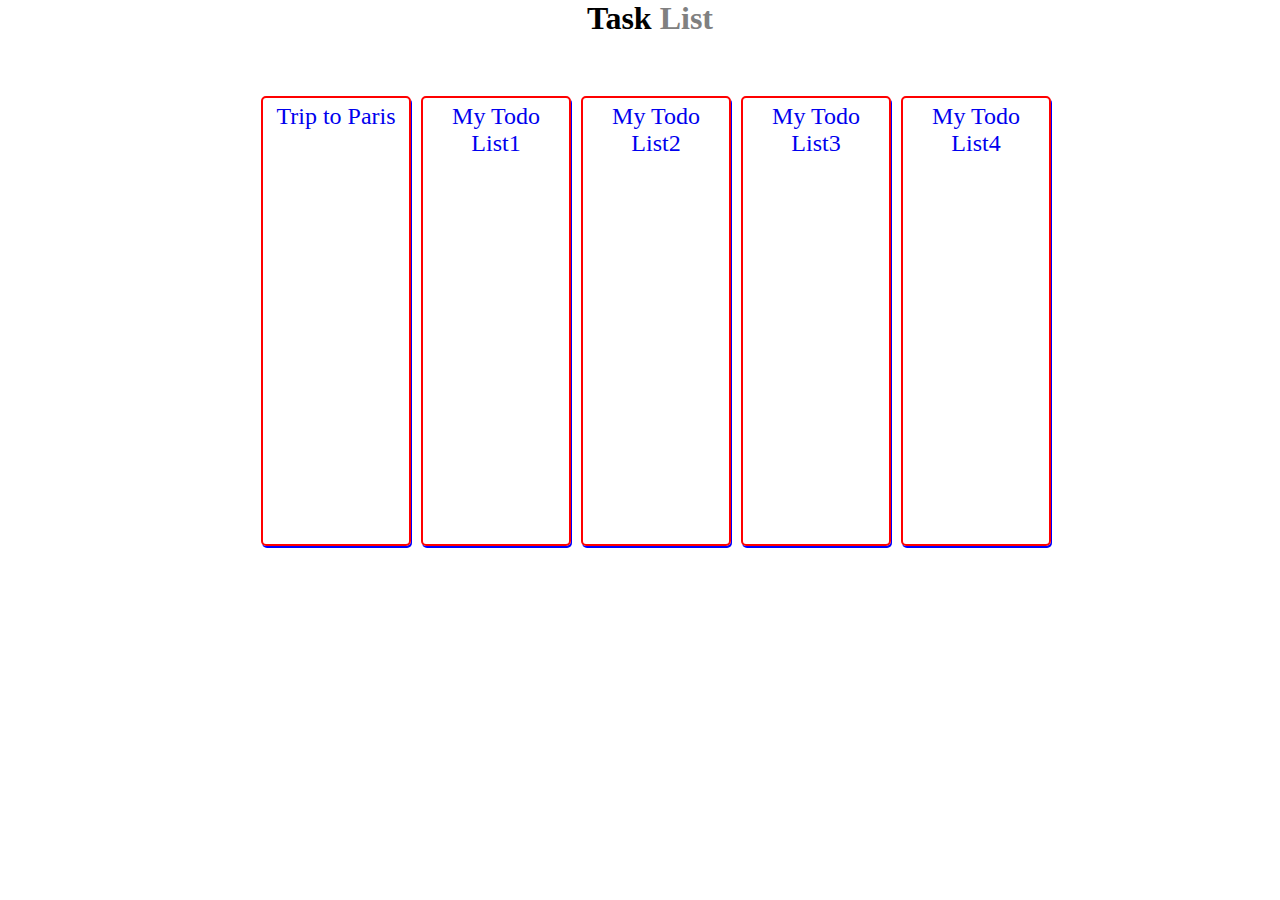
<file: index.html>
<!DOCTYPE html>
<html lang="en">
<head>
    <meta charset="UTF-8">
    <meta http-equiv="X-UA-Compatible" content="IE=edge">
    <meta name="viewport" content="width=device-width, initial-scale=1.0">
    <title>Document</title>
    <link rel="stylesheet" href="style.css">
    <link rel="stylesheet" href="https://cdnjs.cloudflare.com/ajax/libs/font-awesome/6.0.0-beta2/css/all.min.css" integrity="sha512-YWzhKL2whUzgiheMoBFwW8CKV4qpHQAEuvilg9FAn5VJUDwKZZxkJNuGM4XkWuk94WCrrwslk8yWNGmY1EduTA==" crossorigin="anonymous" referrerpolicy="no-referrer" />
    
</head>
<body>
   
   <h1><span>Task</span> <span class="spn1">List</span><span class="spn2"><a href="./index1.html" style="
    text-decoration: none"> <i class="fa fa-plus-circle" aria-hidden="true"></i></span></h1> <br><br> <br>

<!-- cardlist -->

<div class="container">
    <div class="card" id="card1">Trip to Paris</div>
    <div class="card" id="card2">My Todo List1</div>
    <div class="card" id="card3">My Todo List2</div>
    <div class="card" id="card4">My Todo List3</div>
    <div class="card" id="card5">My Todo List4</div>
</div>

       
</body>
</html>
</file>
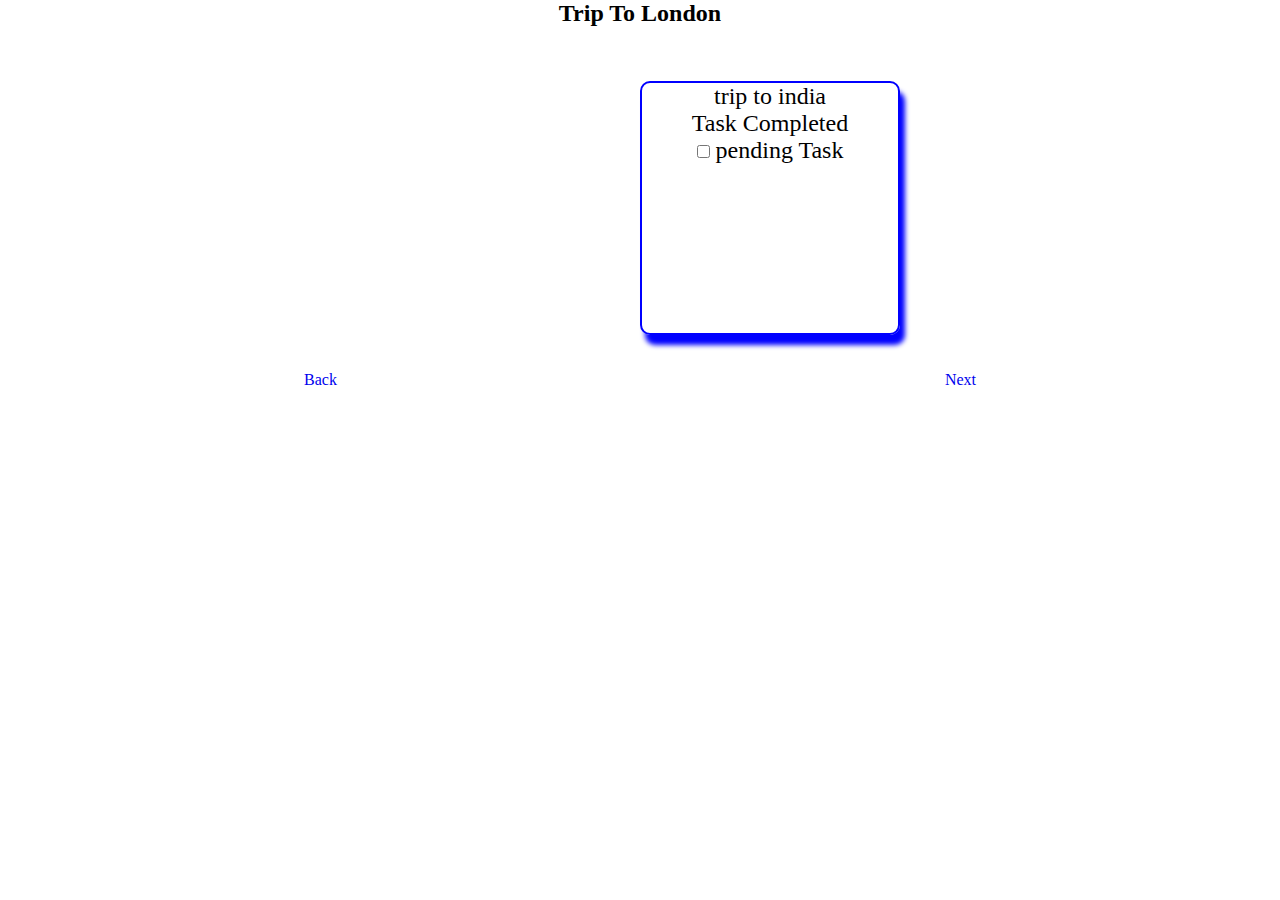
<file: index1.html>
<!DOCTYPE html>
<html lang="en">
<head>
    <meta charset="UTF-8">
    <meta http-equiv="X-UA-Compatible" content="IE=edge">
    <meta name="viewport" content="width=device-width, initial-scale=1.0">
    <title>Document</title>
    <link rel="stylesheet" href="style.css">
    <link rel="stylesheet" href="https://cdnjs.cloudflare.com/ajax/libs/font-awesome/6.0.0-beta2/css/all.min.css" integrity="sha512-YWzhKL2whUzgiheMoBFwW8CKV4qpHQAEuvilg9FAn5VJUDwKZZxkJNuGM4XkWuk94WCrrwslk8yWNGmY1EduTA==" crossorigin="anonymous" referrerpolicy="no-referrer" />
</head>
<body>
    <h2>Trip To London</h2> <br> <br> <br>
    <div class="London">
        <div class="class1"><p>trip to india</p></div>
        <div class="class2">Task Completed</div>
        <div class="class3">
            <form action="">
                <input type="checkbox" name="too">
                <label for="too">pending Task</label>
            </form>
        </div>
    </div> <br> <br>
    <div class="nextback">
        <div class="back"><a href="./index.html" style="text-decoration: none;"><i class="fas fa-arrow-alt-circle-left"></i>  Back </a></div>
    <div class="next"><a href="./index2.html" style="text-decoration: none;"> <i class="fas fa-arrow-alt-circle-right"></i> Next</a></div>
    </div>
</body>
</html>
</file>
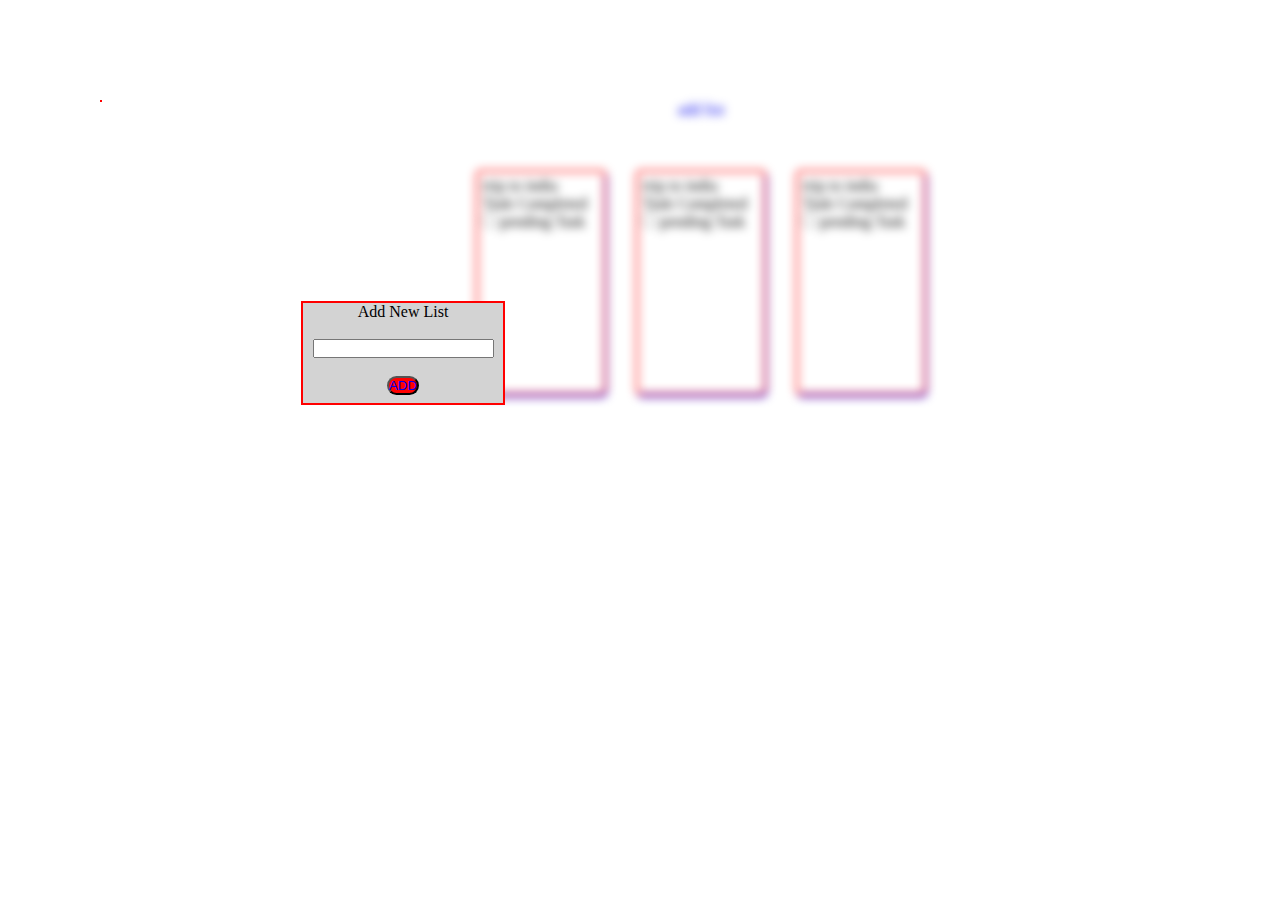
<file: index2.html>
<!DOCTYPE html>
<html lang="en">
<head>
    <meta charset="UTF-8">
    <meta http-equiv="X-UA-Compatible" content="IE=edge">
    <meta name="viewport" content="width=device-width, initial-scale=1.0">
    <title>Document</title>
    <link rel="stylesheet" href="style.css">
    <link rel="stylesheet" href="https://cdnjs.cloudflare.com/ajax/libs/font-awesome/6.0.0-beta2/css/all.min.css" integrity="sha512-YWzhKL2whUzgiheMoBFwW8CKV4qpHQAEuvilg9FAn5VJUDwKZZxkJNuGM4XkWuk94WCrrwslk8yWNGmY1EduTA==" crossorigin="anonymous" referrerpolicy="no-referrer" />
</head>
<body>
 <div class="bgblurr1">
    <div class="bgblurr">
            <div class="addlist"> <a href="./index1.html" style="
                text-decoration: none"> <i class="fa fa-plus-circle" aria-hidden="true"></i> add list</a></div><br> <br>
        <div class="container1">
            <div class="item">
                <div class="class1"><p>trip to india</p></div>
                <div class="class2">Task Completed</div>
                <div class="class3">
                    <form action="">
                        <input type="checkbox" name="too">
                        <label for="too">pending Task</label>
                    </form> </div>
             </div>
        
             <div class="item">
                    <div class="class1"><p>trip to india</p></div>
                    <div class="class2">Task Completed</div>
                    <div class="class3">
                        <form action="">
                            <input type="checkbox" name="too">
                            <label for="too">pending Task</label>
                        </form>
                    </div>
             </div>
        
            <div class="item">
                <div class="class1"><p>trip to india</p></div>
                <div class="class2">Task Completed</div>
                <div class="class3">
                    <form action="">
                        <input type="checkbox" name="too">
                        <label for="too">pending Task</label>
                    </form>
                </div>
                <!--    -->
           </div>
        </div>      
    </div>

    <div class="popup">
        <form action="">
            <label for="addnew">Add New List</label> <br> <br>
            <input type="text" name="addnew"> <br> <br>
            <button class="btn"> <a href="./index2.html" style="text-decoration: none;">ADD</a></button>
        </form>
    </div>      
</div>   

<!-- <div class="nextback" style="margin-top: 600px; margin-left: 100px;">
    <div class="back"><a href="./index1.html" style="text-decoration: none;"><i class="fas fa-arrow-alt-circle-left"></i>  Back </a></div>
<div class="next" style="margin-left: 400px;"><a href="./index3.html" style="text-decoration: none;"> <i class="fas fa-arrow-alt-circle-right"></i> Next</a></div> -->

</body>
</html>
</file>
<file: style.css>
*{
    margin: 0;
    padding: 0;
}
/* index page styling */
h1{
    text-align: center;
    margin-left: 20px;
}
.spn1{
    color: gray;
}

.container{
    text-align: center;
    justify-items: center;
    margin-left: 40%;
}

.card{
    width: 150px;
    height: 5vh;
    border: 2px solid red;
    border-radius: 5px;
    box-sizing: border-box;
    box-shadow: 1px 2px blue;
    margin: 5px;
    padding: 5px;
}

/* container & header responsive */

@media (min-width: 800px){

    h1{
        text-align: center;
        margin-left: 20px;
    }

    .container{
        text-align: center;
        justify-items: center;
        margin-left: 20%;
        display: flex;
        font-size: 1.5rem;
    }
    .card{
        width: 150px;
        height: 50vh;
        border: 2px solid red;
        border-radius: 5px;
        box-sizing: border-box;
        box-shadow: 1px 2px blue;
        margin: 5px;
        padding: 5px;
    }
}

/* index1  page styling */
h2{
    text-align: center;
}
.London{
    margin-left: 50%;
    border: 2px solid blue;
    height: 250px;
    width: 20%;
    position: relative;
    border-radius: 10px;
    box-shadow: 5px 10px 5px  blue;
    text-align: center;
    font-size: 1.5rem;
}

.nextback{
    display: flex;
    justify-content: space-around;
    text-align: center;
    
}

/* responsive 2nd page  */

@media (max-width: 580px){
    .London{
        font-size: .67rem;
        height: 250px;
        width: 30%;
    }
}


/* index2 page styling */
.addlist{
    text-align: center;
}
.bgblurr1{
    border: 1px solid red;
    /* display: inline; */
    position: absolute;
    margin: 100px;
}
.bgblurr{
   filter:blur(5px); 
   position: absolute;
   width: 1200px;
}
.container1{
    display: flex;
    margin-left: 30%;
    margin-right: 30%;
}
.item{
       width: 150px;
        height: 25vh;
        border: 2px solid red;
        border-radius: 5px;
        box-sizing: border-box;
        box-shadow: 1px 2px blue;
        margin: 15px;
        padding: 5px;
}
.popup{
    border: 2px solid red;
    width: 200px;
    height: 100px;
    text-align: center;
    background-color: lightgray;
    position: absolute;
    margin-top: 200px;
    margin-left: 200px;
}


.btn{
    background-color: red;
    border-radius: 10px;
}

/* index2 page responsive */
@media (max-width: 500px){

    .container1{
        display: block;
        margin: auto;
    }
    .popup{
        border: 2px solid red;
        width: 200px;
        height: 100px;
        text-align: center;
        background-color: lightgray;
        position: absolute;
        margin: auto;
    }

}
</file>
